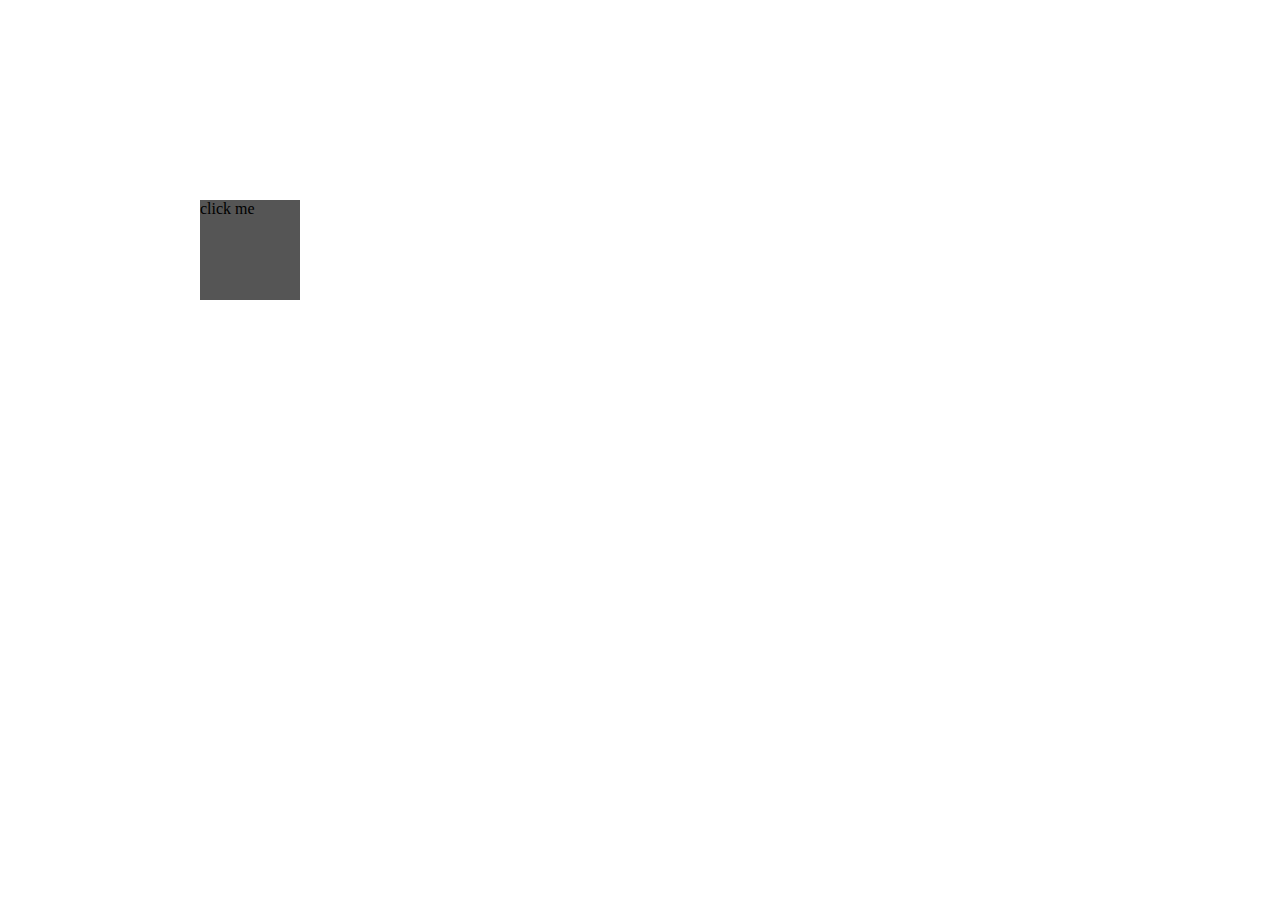
<file: animation/index.html>
<!DOCTYPE html>
<html lang="en">

<head>
  <meta charset="UTF-8">
  <meta name="viewport" content="width=device-width, initial-scale=1.0">
  <meta http-equiv="X-UA-Compatible" content="ie=edge">
  <title>Document</title>
</head>

<body>
  <style>
    #block {
      position: absolute;
      width: 100px;
      height: 100px;
      left: 200px;
      top: 200px;
      background: #555;
    }
  </style>
  <div id="block">click me</div>
  <script>
    //匀速运动
    // var deg = 0;
    // block.addEventListener('click', function() {
    //     var self = this;
    //     requestAnimationFrame(function change() {
    //         self.style.transform = 'rotate(' + (deg++) + 'deg)';
    //         requestAnimationFrame(change);
    //     });
    // });

    /*匀加速*/
    // block.addEventListener('click', function() {
    //     var self = this,
    //         startTime = Date.now(),
    //         distance = 200,
    //         T = 2000;
    //     requestAnimationFrame(function step() {
    //         var p = Math.min(1.0, (Date.now() - startTime) / T);
    //         self.style.transform = 'translateX(' + (distance * p * p) + 'px)';
    //         if (p < 1.0) requestAnimationFrame(step);
    //     });
    // });

    /*封装*/
    function Animator(duration, process, easing) {
      this.duration = duration;
      this.process = process;
      this.easing = easing || function (p) {
        return p
      };
    }
    Animator.prototype = {
      start: function (finished) {
        var startTime = Data.now();
        var duration = this.duration,
          self = this;
        requestAnimationFrame(function step() {
          var p = (Date.now() - startTime) / duration;
          var next = true;
          if (p < 1.0) {
            self.process(self.easing(p), p);
          } else {
            if (typeof finished === 'function') {
              next = finished() === false;
            } else {
              next = finished === false;
            }
            if (!next) {
              self.process(self.easing(1.0), 1.0);
            } else {
              startTime += duration;
              self.process(self.easing(p), p);
            }
          }

          if (next) requestAnimationFrame(step);

        });
      }
    };
  </script>
</body>

</html>
</file>
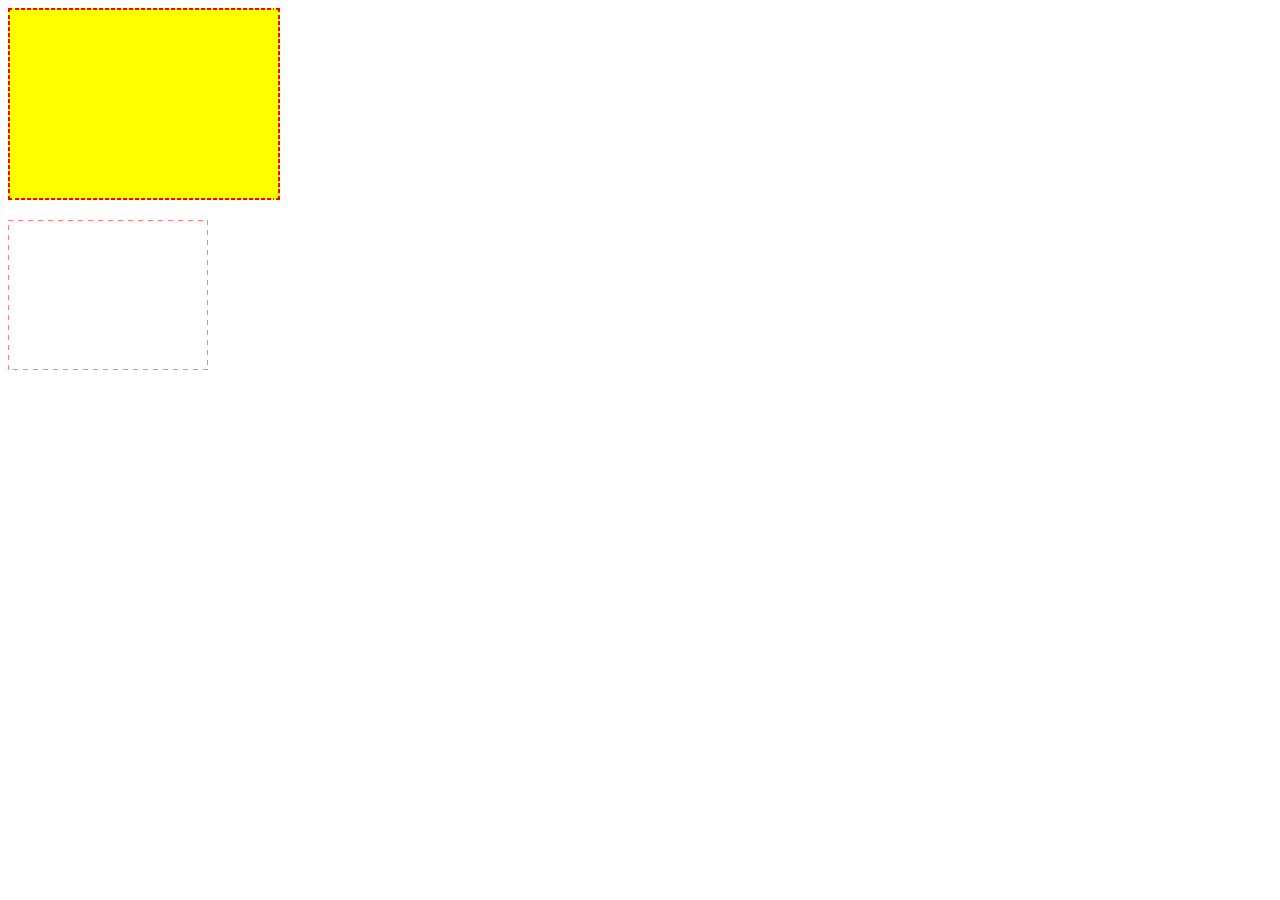
<file: css/border-dash.html>
<!DOCTYPE html>
<html lang="en">

<head>
  <meta charset="UTF-8">
  <meta name="viewport" content="width=device-width, initial-scale=1.0">
  <meta http-equiv="X-UA-Compatible" content="ie=edge">
  <title>border dashed</title>
</head>

<body>
  <style>
    .border-dashed {
      width: 260px;
      height: 180px;
      border-width: 6px;
      border-style: solid;
      -webkit-border-image: url(../resource/images/dashed_red2.png) 6 repeat;
      border-image: url(../resource/images/dashed_red2.png) 6 repeat;
      background: yellow;
    }
    .svg-dashed{
      margin-top: 20px;
      width: 210px;
      height: 160px;
      background-image: url('data:image/svg+xml;utf8,<svg xmlns="http://www.w3.org/2000/svg" width="200" height="150"><path stroke="red" fill="none" stroke-width="1" stroke-dasharray="5" d="M0 0 L200 0 L200 150 L0 150 L0 0"></path></svg>');
      background-repeat: no-repeat;
    }
  </style>
  <div class="border-dashed"></div>
  <div class="svg-dashed"></div>

</body>
</html>
</file>
